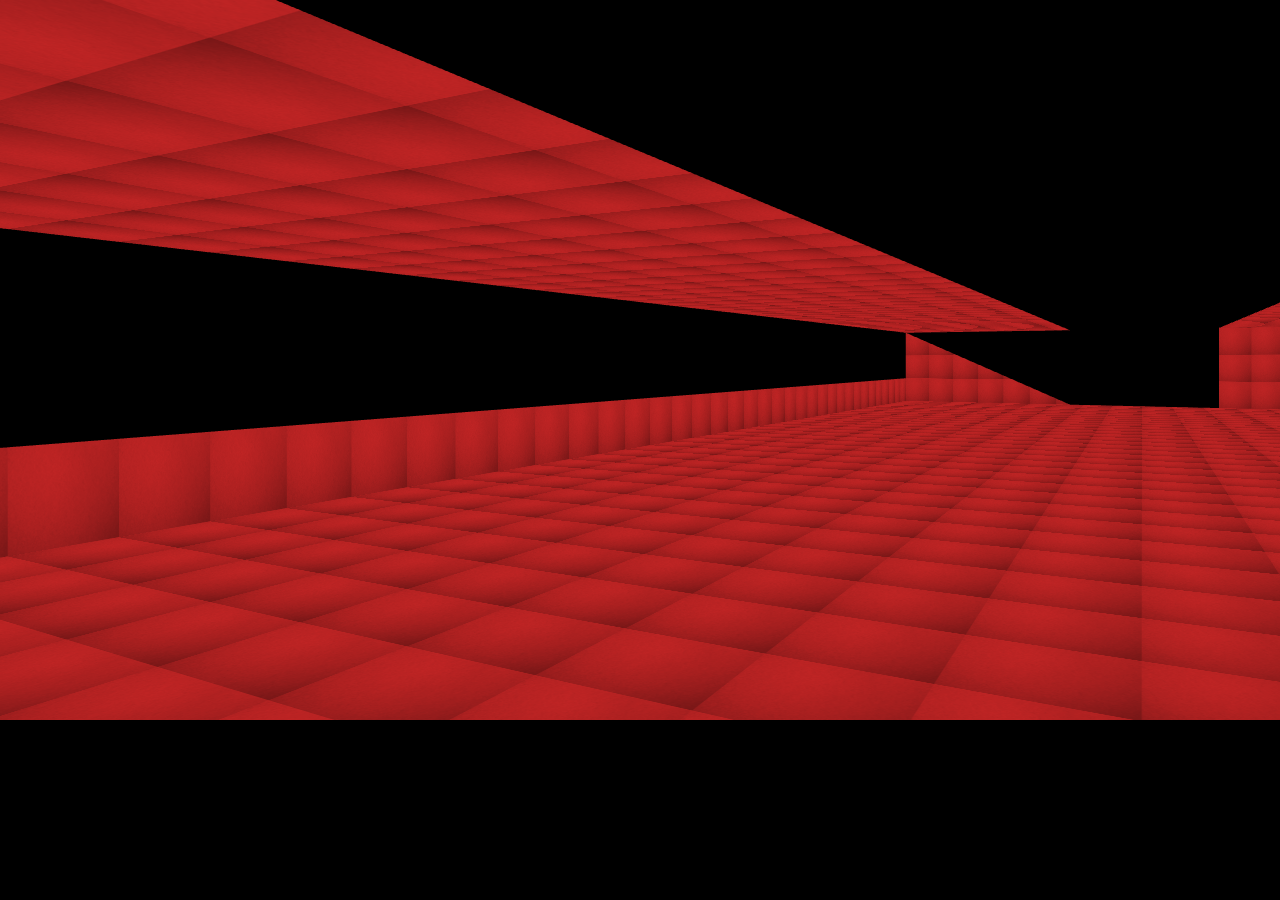
<file: game.html>
<html>
	<head>
		<title>Popotovanje po FRI</title>
		<meta http-equiv="Content-Type" content="text/html; charset=utf-8">

		<link rel="icon" type="image/jpg" href="./assets/fri.png">

		<link rel="stylesheet" href="./style/userStyle.css" type="text/css">
		<script type="text/javascript" src="./scripts/glMatrix-0.9.5.min.js"></script>
		<script src="./scripts/jquery-2.1.1.js"></script>

		<script type="text/javascript" src="./scripts/userScript.js"></script>

	    <!-- Fragment shader program -->
	    <script id="shader-fs" type="x-shader/x-fragment">
			precision mediump float;

	    	// uniform attribute for setting texture coordinates
			varying vec2 vTextureCoord;

			// uniform attribute for setting 2D sampler
			uniform sampler2D uSampler;

			void main(void) {
		    	// sample the fragment color from texture
			    gl_FragColor = texture2D(uSampler, vec2(vTextureCoord.s, vTextureCoord.t));
			}
	    </script>


	    <!-- Vertex shader program -->
	    <script id="shader-vs" type="x-shader/x-vertex">
    		// atributes for setting vertex position and texture coordinates
		    attribute vec3 aVertexPosition;
		    attribute vec2 aTextureCoord;

		    uniform mat4 uMVMatrix;	// model-view matrix
		    uniform mat4 uPMatrix;	// projection matrix

			// variable for passing texture coordinates
			// from vertex shader to fragment shader
		    varying vec2 vTextureCoord;

		    void main(void) {
		    	// calculate the vertex position
		        gl_Position = uPMatrix * uMVMatrix * vec4(aVertexPosition, 1.0);
		        vTextureCoord = aTextureCoord;
		    }
		</script>
	</head>
	<body onload="start()">
		<canvas id="glcanvas" width="1280px" height="720px">
			No <code>&lt;canvas&gt;</code> suppport in your browser.
		</canvas>
		<div id="loadingtext">Loading world...</div>
	</body>
</html>
</file>
<file: style/userStyle.css>
body {
	font-family: Monospace;
	background-color: #000;
	color: #fff;
	margin: 0px;
	overflow: hidden;
}

canvas {
	background-color:black;
	display: block;
	margin:0 auto 0 auto;
}

#ytvideo {
	display: block;
	margin:0 auto 0 auto;
	position: absolute;
	top: -30px;
	bottom: -30px;
	width: 100%;
	height: 140%;
}

.toCenter {
	position: absolute;
	left: 50%;
	top: 50%;
	z-index: 101;

	height: 200px;
	margin-top: -200px;

	width: 300px;
	margin-left: -150px;
}

.panFoot {
	color: white !important;
	background-color: #000000 !important;
	opacity: 0.8 !important;
}

#bigObjective {
	color: white;
	background-color: #000000;
	opacity: 0.8;
}

#welcomePanel {
	background-color: #181818 transparent;
	position: absolute;
	width: 100%;
	height: 100%;
	z-index: 100;
}

#switchCameraDropdown {
	z-index: 101;
	position: fixed;
	top: 5px;
	right: 15px;
}

#switchGraphicsButton {
	z-index: 100;
	position: fixed;
	top: 55px;
	right: 5px;
}

#statusBar {
	z-index: 100;
	position: fixed;
	bottom: 22px;
	left: 0px;
}

#objectivesBar {
	z-index: 100;
	position: fixed;
	bottom: 0px;
	left: 0px;
}

#Nbutton {
	z-index: 100;
	position: fixed;
	top: 50px;
	right: 60px;
}

#Sbutton {
	z-index: 100;
	position: fixed;
	top: 120px;
	right: 60px;
}

#Wbutton {
	z-index: 100;
	position: fixed;
	top: 85px;
	right: 100px;
}

#Ebutton {
	z-index: 100;
	position: fixed;
	top: 85px;
	right: 20px;
}

#compassImg {
	z-index: 100;
	position: fixed;
	top: 85px;
	right: 60px;
}
</file>
